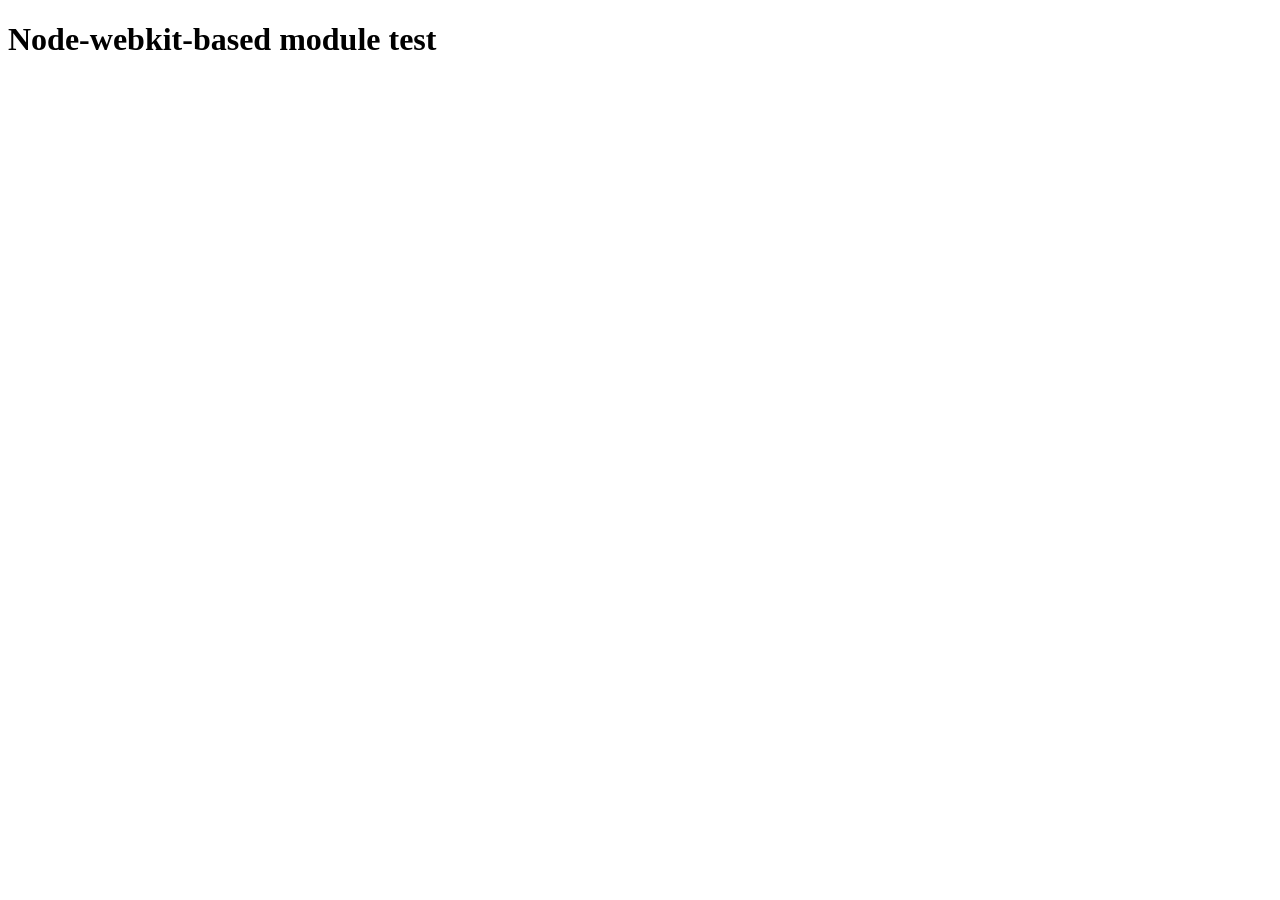
<file: node_modules/nodemon/node_modules/chokidar/node_modules/fsevents/node_modules/node-pre-gyp/lib/util/nw-pre-gyp/index.html>
<!doctype html>
<html>
<head>
<meta charset="utf-8">
<title>Node-webkit-based module test</title>
<script>
function nwModuleTest(){
   var util = require('util');
   var moduleFolder = require('nw.gui').App.argv[0];
   try {
      require(moduleFolder);
   } catch(e) {
      if( process.platform !== 'win32' ){
         util.log('nw-pre-gyp error:');
         util.log(e.stack);
      }
      process.exit(1);
   }
   process.exit(0);
}
</script>
</head>
<body onload="nwModuleTest()">
<h1>Node-webkit-based module test</h1>
</body>
</html>
</file>
